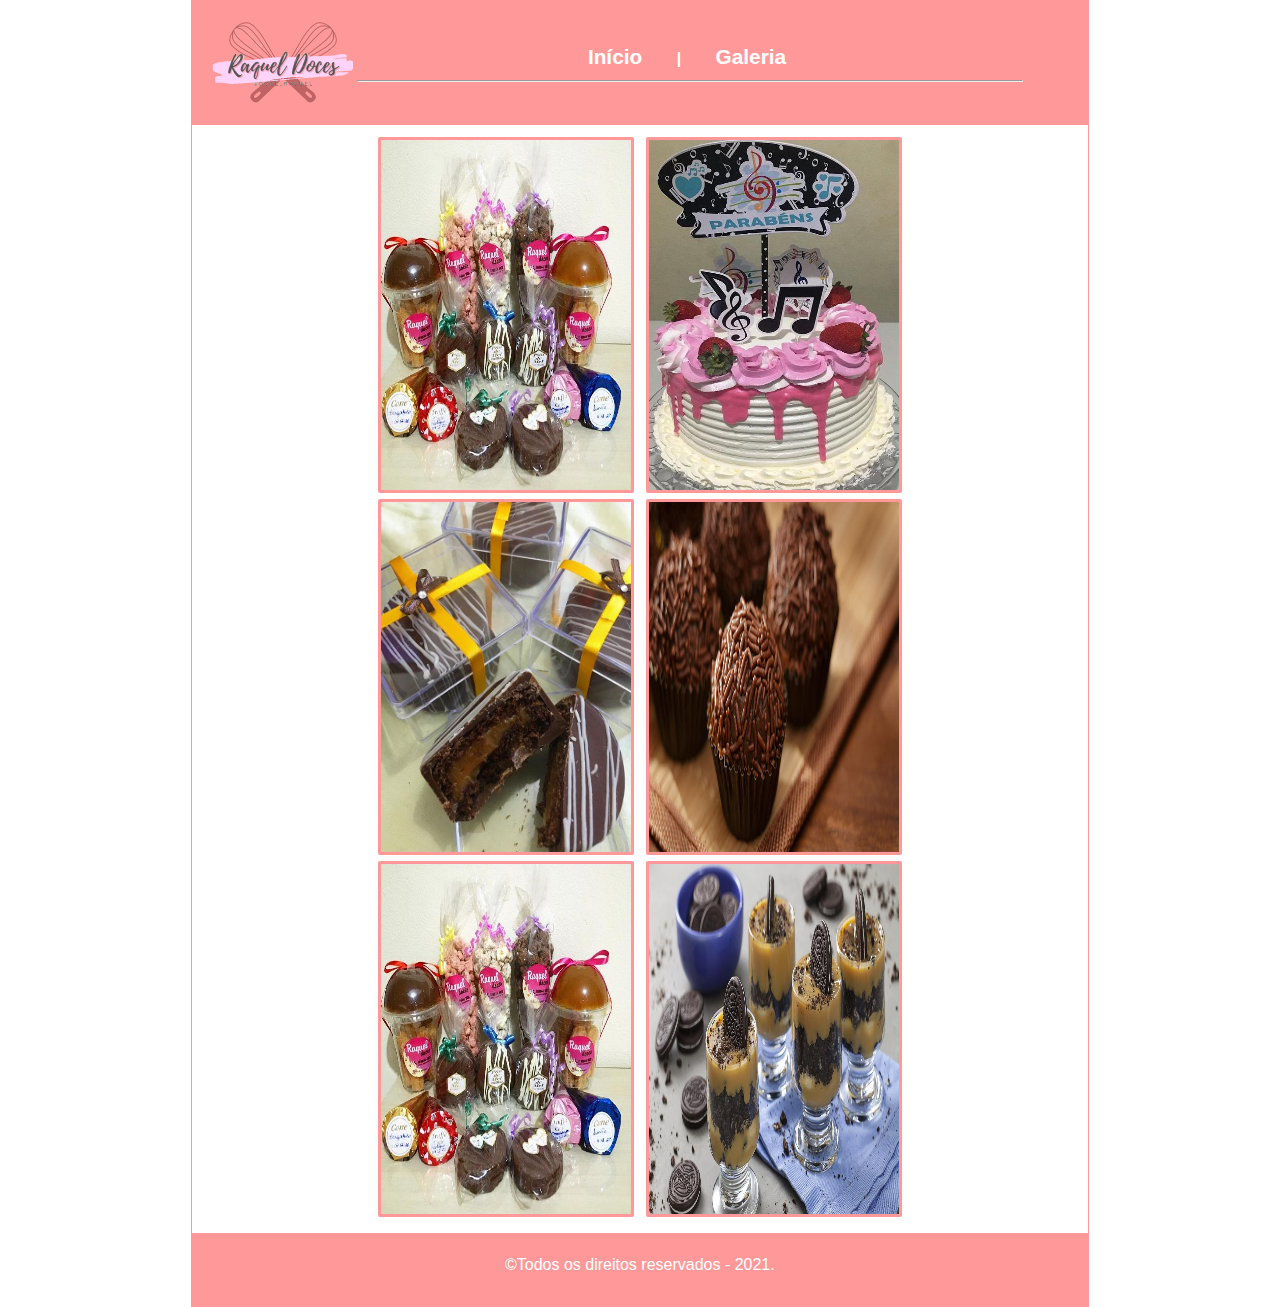
<file: galeria.html>
<!DOCTYPE html>
<html>
	<head>
		<meta charset="utf-8">
		<title>Página Teste - Com Parallax</title>
		<link rel="stylesheet" href="style.css">
	</head>
	<body>
		<div id="container"><!-- Inicio Container-->
			<div id="conteudo"><!-- Inicio Conteudo-->
				<div id="menu-topo"><!-- Inicio Menu Topo--> 
					<div id="logo">
						<h1 class="logo-texto">RAQUEL DOCES<h1>

						<a href="index.html">
							<img src="imagens/logo-raquel1.png">
						</a>
					</div>

					<div id="menu-item">
						<span><a href="index.html">Início</a></span>
						<span>|</span>
						<span><a href="galeria.html">Galeria</a></span>
					</div>
					<hr>
					<div style="clear: both;"></div>
				</div><!-- Fim Menu Topo-->

				<div class="tabela-fotos"><!-- Inicio Tabela Fotos--> 
					<table class="quadro-fotos">

						<tr>
							<td class="zoom-imagem">
									<img id="myImg1" alt="Doce 1" src="imagens/galeria1.jpg" width="300" height="200" onclick="clique(this)">
							</td>
							<td class="zoom-imagem">
									<img id="myImg2" alt="Doce 2" src="imagens/galeria2.jpeg" width="300" height="200" onclick="clique(this)">
								</a>
							</td>
						</tr>

						<tr>
							<td class="zoom-imagem">
									<img id="myImg3" alt="Doce 3" src="imagens/galeria3.jpeg" width="300" height="200" onclick="clique(this)">
								</a>
							</td>
							<td class="zoom-imagem">
									<img id="myImg4" alt="Doce 4" src="imagens/galeria4.jpg" width="300" height="200" onclick="clique(this)">
								</a>
							</td>
						</tr>
						<tr>
							<td class="zoom-imagem">
									<img id="myImg5" alt="Doce 5" src="imagens/galeria1.jpg" width="300" height="200" onclick="clique(this)">
								</a>
							</td>
							<td class="zoom-imagem">
									<img id="myImg6" alt="Doce 6" src="imagens/galeria3.jpg" width="300" height="200" onclick="clique(this)">
								</a>
							</td>
						</tr>

					</table>
					<!-- Janela Modal Imagem -->
					<div id="myModal" class="modal">
						<span class="close">X</span>
						<img class="modal-content" id="img01">
						<div id="caption"></div>
					</div>

				</div><!-- Fim Tabela Fotos-->

				<div id="rodape">
					<div class="direito">
						&copy;Todos os direitos reservados - 2021.
					</div>
				</div>

			</div><!-- Fim Conteudo-->

		</div><!-- Fim Container-->

		<script src="scripts/index.js"></script>
	</body>
</html>
</file>
<file: style.css>
* {
	margin: 0;
	padding: 0;
}

html, body {
	height: 100%;
	font-family: "Trebuchet MS", sans-serif;
}

/*Formatação de Links*/

a {
	text-decoration: none;
	color: grey;
}

/* Formatação Container*/

#container {
	background: #fff;
	background-attachment: fixed;

}

/* Formatação Menu*/

#menu-topo {
	padding: 15px;
	/*background: #a0a0a0;*/
	background: #ff9999;
	margin-bottom: 10px;
}

.logo-texto {
	margin-left: -900px;
	overflow: hidden;
	float: left;
}

#logo img {
	float: left;
	width: 150px;
	height: 94px;
}

#menu-item {
	margin-top: 20px;
	text-align: center;
	width: 650px;
	margin-left: 155px;
}

#menu-item span {	
	padding: 0 10px;
	font-weight: bold;
	color: #fff;
}

#menu-item span a {
	line-height: 2em;
	font-weight: bold;
	font-size: 1.3em;
	color: #fff;
	padding: 5px 10px;
}

#menu-item span a:hover {
	line-height: 2em;
	font-weight: bold;
	font-size: 1.3em;
	color: grey;
	/*background: #fff;*/
	border-bottom: 2px solid #fff;
	transition: 0.2s;
}

#menu-topo hr {
	color: white;
	margin: 0 50px;
	margin-top: 2px;
}


/* Formatação Conteudo*/

#conteudo {
	width: 70%;
	min-width: 780px;
	max-width: 980px;
	height: 100%;
	margin: 0 auto;
	background: #fff;
	border: 1px solid #ff9999;
}

/* Formatação Caixas*/

.caixa {
	height: 400px;
	margin: 3px 0;
	position: relative;
}

/* CAixa 1*/
.conteudocaixa1 {
	background-color: #ff9999;
	background: url(imagens/borda-caixa-right.png) no-repeat top left;	
	float: left;
	width: 650px;
	height: 400px;
	z-index: 1;
	position: absolute;
	opacity: 1;
	text-transform: uppercase;
}

.imagemcaixa1 {
	background: #fff url(imagens/image.png) no-repeat center left;
	/*background-attachment: fixed;*/
	background-size: cover;
	float: right;
	width: 100%;
	height: 100%;
	z-index: 2;
}

/* CAixa 2*/
.conteudocaixa2 {
	background-color: #ff9999;
	background: url(imagens/borda-caixa-left.png) no-repeat bottom left;	
	float: left;
	width: 650px;
	height: 400px;
	z-index: 1;
	position: absolute;
	opacity: 1;
	text-transform: uppercase;
}

.imagemcaixa2 {
	background: #fff url(imagens/image.png) no-repeat center right;
	/*background-attachment: fixed;*/
	background-size: cover;
	float: right;
	width: 100%;
	height: 100%;
	z-index: 2;
}

/* Caixa 2 Cancelada
.conteudocaixa2 {
	background-color: #ff9999;
	background: url(imagens/borda-caixa-left.png) no-repeat top left;
	right: 15px;
	float: right;
	width: 60%;
	height: 450px;
	position: absolute;
	opacity: 0.9;
	text-transform: uppercase;
}

.imagemcaixa2 {
	background: #fff url(imagens/imagem2.jpg) no-repeat bottom left;
	background-attachment: fixed;
	background-size: cover;
	float: left;
	width: 100%;
	height: 100%;
}
Fim Caixa 2 Cancelada */

.conteudo-caixa1 {
	padding: 25px 10px;
	text-align: justify;
	width: 400px;
	margin-top: 10%;
	color: #fff;
}

.conteudo-caixa2 {
	padding: 25px 10px;
	text-align: justify;
	width: 400px;
	margin-top: 10%;
	color: #fff;
}

.caixafim {
	margin-bottom: 10px;
}

.conteudocaixa3 {
	height: 350px;
	position: relative;
	background: #fff url(imagens/galeria4.jpg) no-repeat top left;
}

/*Formatação GALERIA*/

.tabela-fotos {
	margin: 0 auto;
	width: 640px;
	background-color: #fff;
}

.zoom-imagem {
	overflow: hidden;
}

.zoom-imagem img {
	-moz-transition: all 0.3s;
	-webkit-transition: all 0.3s;
	transition: all 0.3s;
}

.zoom-imagem img:hover {
	-moz-transform: scale(1.1);
	-webkit-transform: scale(1.1);
	transform: scale(1.1);
	opacity: 0.5;
}

.quadro-fotos {
	margin: 0 auto;
}

.quadro-fotos img {
	width: 250px;
	height: 350px;
	margin: 0 5px;
	border: 3px solid #ff9999;
	border-radius: 2px;
	cursor: pointer;
}

/* Style the Image Used to Trigger the Modal */
#myImg {
    border-radius: 5px;
    cursor: pointer;
    transition: 0.1s;
}

#myImg:hover {opacity: 0.9;}

/* The Modal (background) */
.modal {
    display: none; /* Hidden by default */
    position: fixed; /* Stay in place */
    z-index: 1; /* Sit on top */
    padding-top: 100px; /* Location of the box */
    left: 0;
    top: 0;
    width: 100%; /* Full width */
    height: 100%; /* Full height */
    overflow: auto; /* Enable scroll if needed */
    background-color: rgb(0,0,0); /* Fallback color */
    background-color: rgba(0,0,0,0.9); /* Black w/ opacity */
}

/* Modal Content (Image) */
.modal-content {
    margin: auto;
    display: block;
    width: 60%;
    max-width: 700px
    height: 61%;
    max-height: 920px;
}

/* Caption of Modal Image (Image Text) - Same Width as the Image */
#caption {
    margin: auto;
    display: block;
    width: 80%;
    max-width: 700px;
    text-align: center;
    color: #ccc;
    padding: 10px 0;
    height: 150px;
}

/* Add Animation - Zoom in the Modal */
.modal-content, #caption {
    -webkit-animation-name: zoom;
    -webkit-animation-duration: 0.4s;
    animation-name: zoom;
    animation-duration: 0.4s;
}

@-webkit-keyframes zoom {
    from {-webkit-transform:scale(0)}
    to {-webkit-transform:scale(1)}
}

@keyframes zoom {
    from {transform:scale(0)}
    to {transform:scale(1)}
}

/* The Close Button */
.close {
    position: absolute;
    top: 15px;
    right: 35px;
    color: #f1f1f1;
    font-size: 40px;
    font-weight: bold;
    transition: 0.3s;
}

.close:hover,
.close:focus {
    color: #bbb;
    text-decoration: none;
    cursor: pointer;
}

/* 100% Image Width on Smaller Screens */
@media only screen and (max-width: 700px){
    .modal-content {
        width: 100%;
    }
}

/* Formatação Rodapé*/

#rodape {
	margin-top: 10px;
	height: 50px;
	background: #ff9999;
	padding-top: 23px;
}

.direito {
	width: 270px;
	color: #fff;
	margin: 0 auto;
}
</file>
